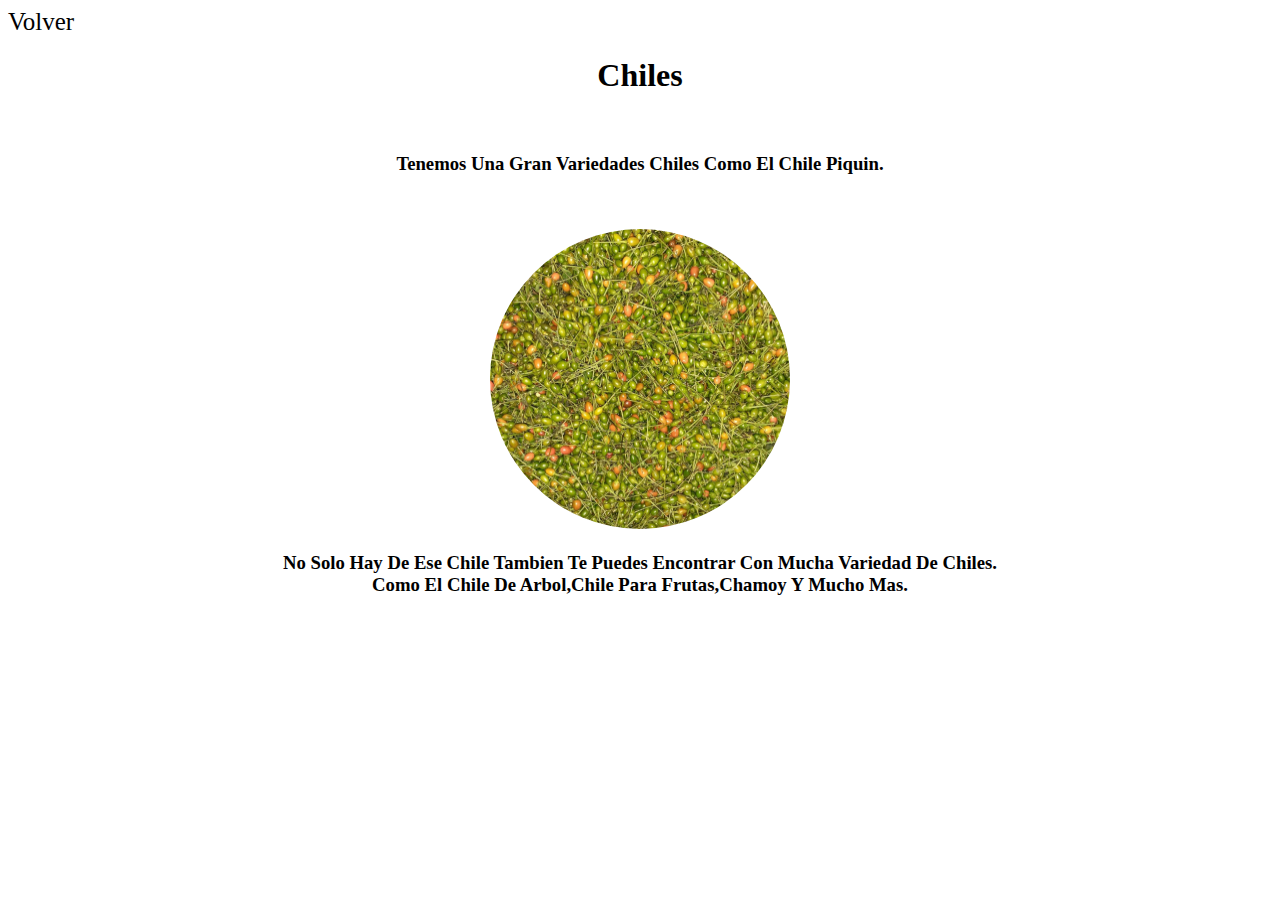
<file: chiles.html>
<!DOCTYPE html>
<html>
<head>
	<title>Chiles</title>
	  <link rel="shortcut icon" type="image/x-icon" href="titulo.ico">
</head>
<body>
	<link rel="stylesheet" type="text/css" href="estilo.css">
	<a href="index.html" id="Regresa">Volver</a>
	<center>
		<h1>Chiles</h1>
		<br>
		<h3>Tenemos Una Gran Variedades Chiles Como El Chile Piquin.</h3>
		<br>
		<br>
		<img src="chilito.jpg" id="p-p">
		<br>
		<h3>No Solo Hay De Ese Chile Tambien Te Puedes Encontrar Con Mucha Variedad De Chiles.<br>Como El Chile De Arbol,Chile Para Frutas,Chamoy Y Mucho Mas.</h3>
	</center>
	<style type="text/css">
		#p-p {
			height: 300px;
			width: 300px;
			border-radius: 100%;
		}
	</style>
	</body>
</html>
</file>
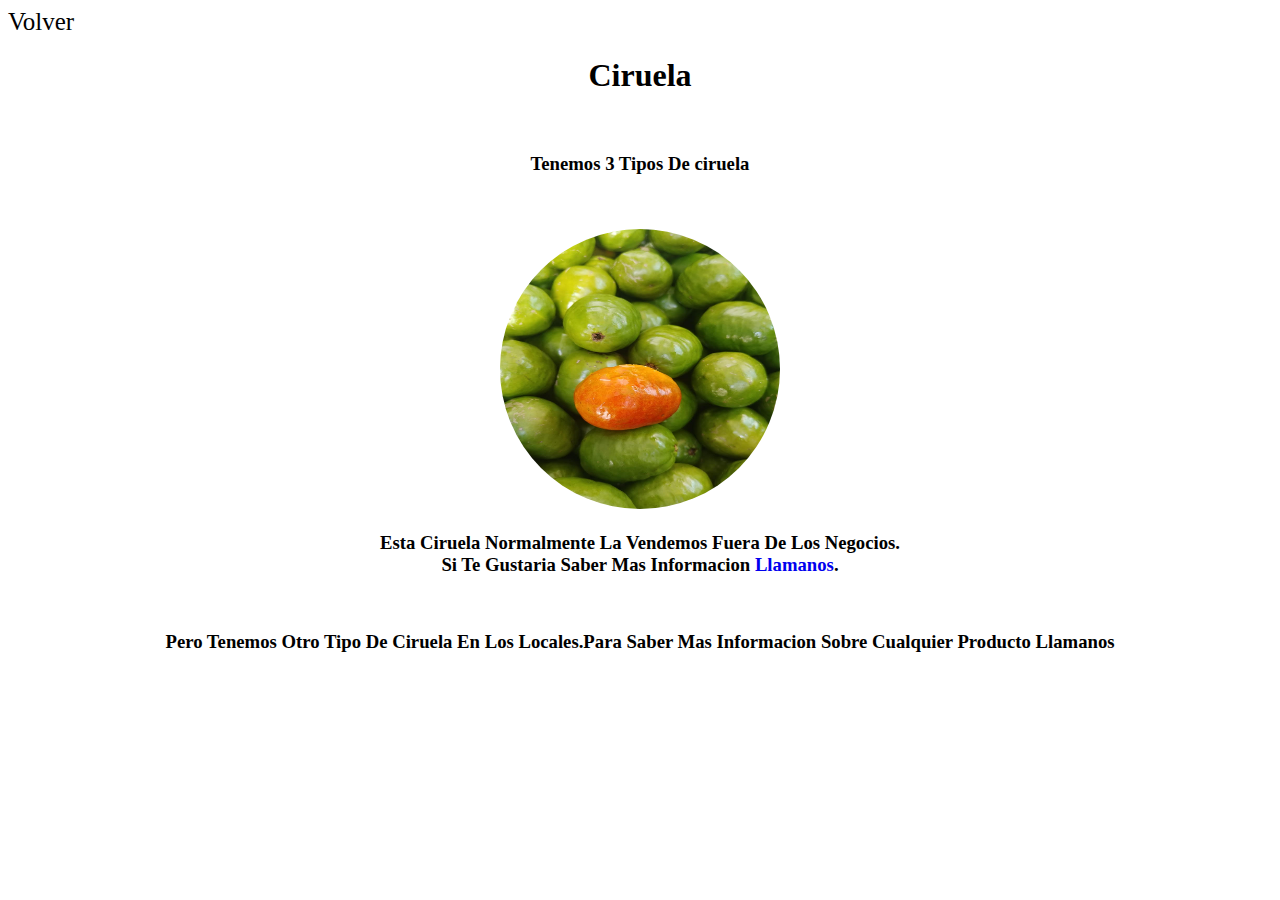
<file: ciruela.html>
<!DOCTYPE html>
<html>
<head>
	<title>Ciruela</title>
	 <link rel="shortcut icon" type="image/x-icon" href="titulo.ico">
</head>
<body>
	<a href="index.html" id="Regresa">Volver</a>
    <center>
    	<h1>Ciruela</h1>
    	<br>
    	<h3>Tenemos 3 Tipos De ciruela<br></h3>
    		<br>
    		<br>
    		<img src="ciri.jpg" id="ciri">
    		<br>
    		<h3>Esta Ciruela Normalmente La Vendemos Fuera De Los Negocios.<br>Si Te Gustaria Saber Mas Informacion <a href="tel:9402977481" id="u-u">Llamanos</a>.</h3>
    		<br> 
    		<h3>Pero Tenemos Otro Tipo De Ciruela En Los Locales.Para Saber Mas Informacion Sobre Cualquier Producto Llamanos</h3>
    </center>




	<link rel="stylesheet" type="text/css" href="estilo.css">
</body>
<style type="text/css">
	#ciri {
		border-radius: 100%;
		width: 280px;
		height: 280px;
	}
</style>
</html>
</file>
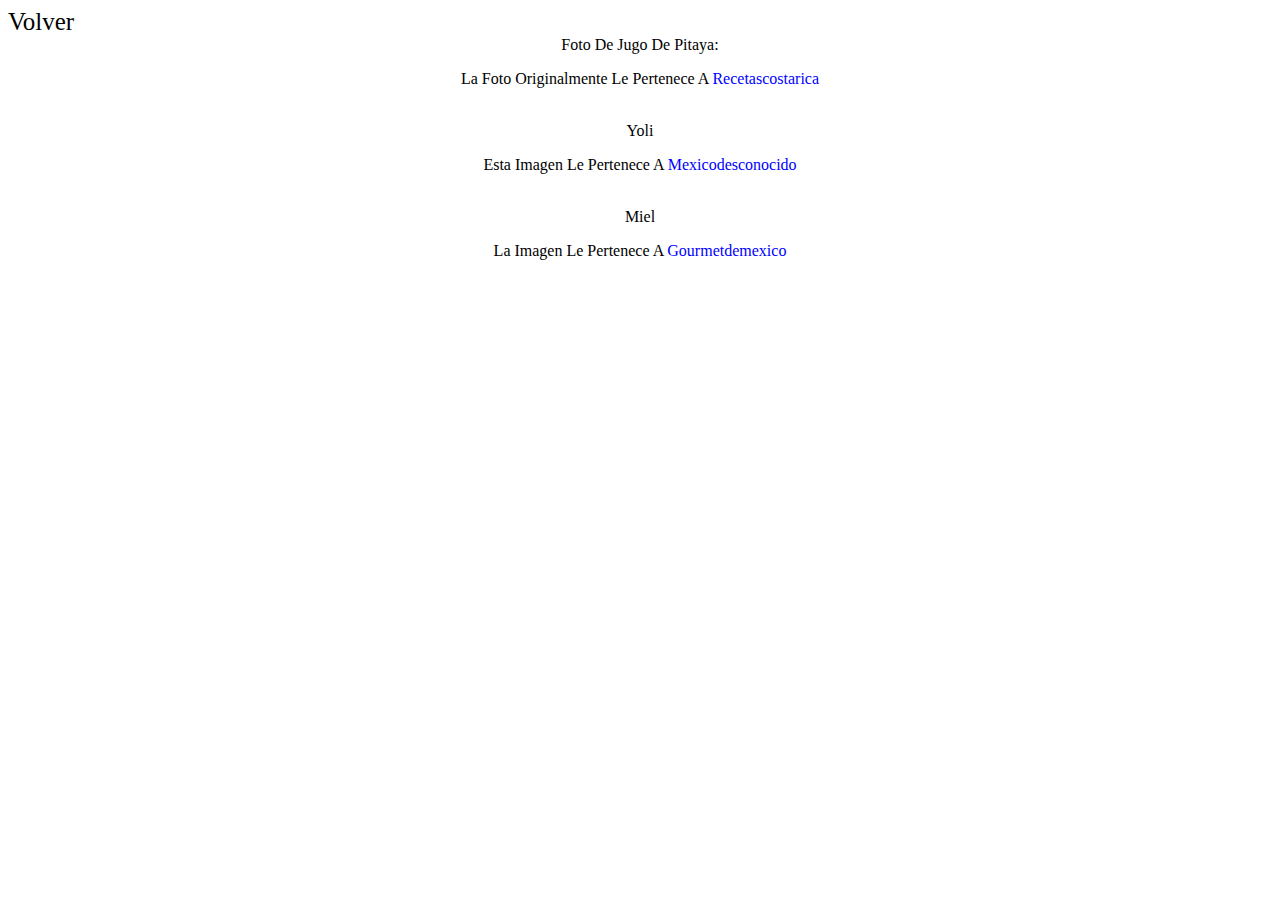
<file: derechos.html>
<!DOCTYPE html>
<html>
<head>
	<a href="pitaya.html"  id="T-T">Volver</a>
	<meta charset="utf-8">
	<title>⚖ Derechos De Autor</title>
</head>
<link rel="stylesheet" type="text/css" href="estilo.css">
<body>
     <center>
     	<li>Foto De Jugo De Pitaya:</li>
         <p>La Foto Originalmente Le Pertenece A<a href="https://www.recetascostarica.com/recetas/bebidas/jugo-de-pitahaya" id="ert" target="_blank"> Recetascostarica</a></p>
         <br>
         <li>Yoli</li>
         <p>Esta Imagen Le Pertenece A <a href="https://www.mexicodesconocido.com.mx/historia-del-refresco-yoli.html" target="_blank" id="ert">Mexicodesconocido</a></p>
         <br>
         <li>Miel</li>
         <p>La Imagen Le Pertenece A <a href="https://gourmetdemexico.com.mx/comida-y-cultura/expomiel-una-iniciativa-que-apoya-la-produccion-de-miel-en-mexico/" target="_blank" id="ert"> Gourmetdemexico</p>
     </center>
	</body>
</html>
</file>
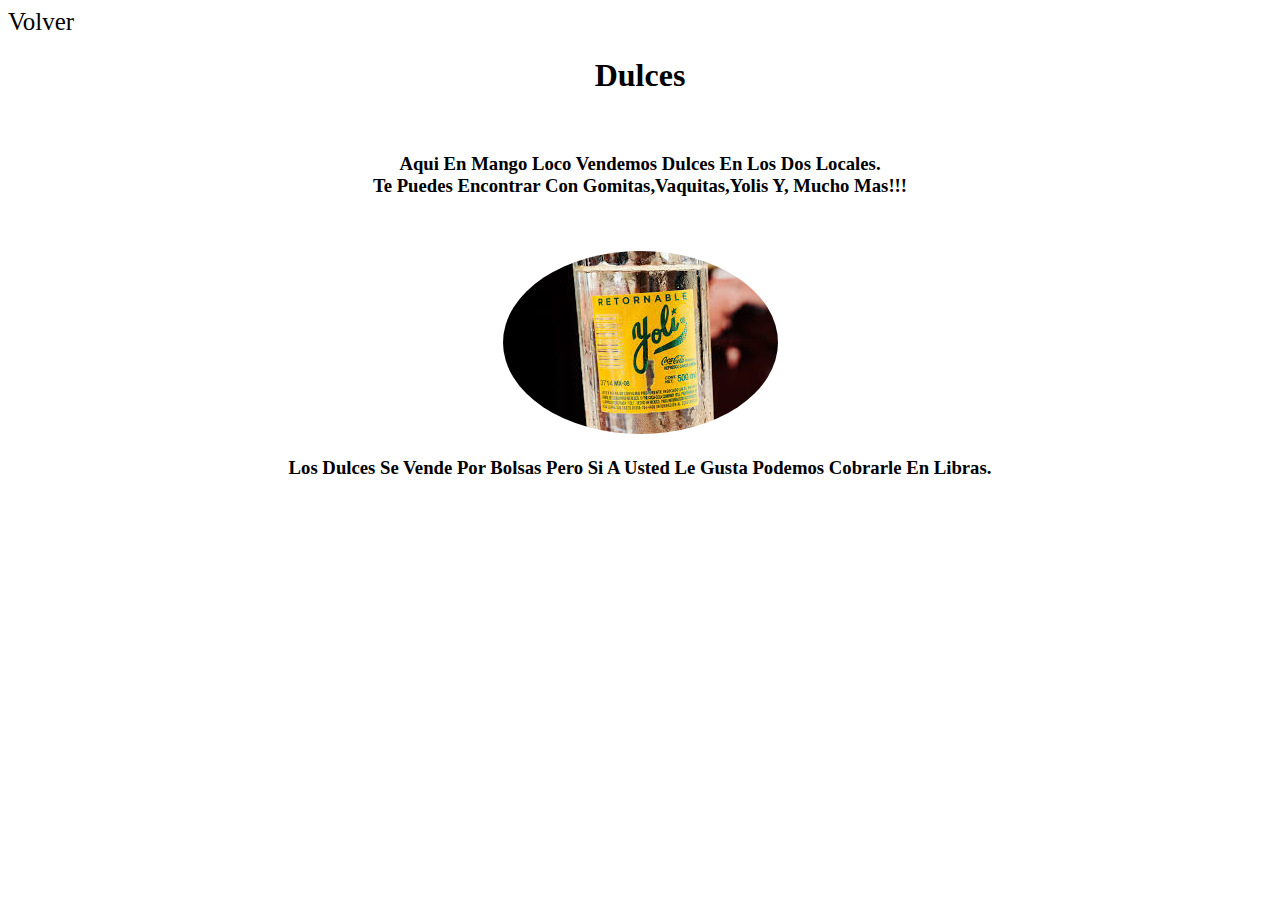
<file: dulces.html>
<!DOCTYPE html>
<html>
<head>
	<title>Dulces y Bebidas</title>
	 <link rel="shortcut icon" type="image/x-icon" href="titulo.ico">
	</head>
	<a href="index.html" id="Regresa">Volver</a>
	<body>

		<center><h1>Dulces</h1>
		<br><h3>Aqui En Mango Loco Vendemos Dulces En Los Dos Locales.<br>Te Puedes Encontrar Con Gomitas,Vaquitas,Yolis Y, Mucho Mas!!!</h3>
       <br>
       <br>
       <a href="derechos.html"><img src="yoli.jpg" style="border-radius: 100%;"></a>
       <br>
       <h3>Los Dulces Se Vende Por Bolsas Pero Si  A Usted Le Gusta Podemos Cobrarle En Libras.</h3>
   </center>


	</center>
	<link rel="stylesheet" type="text/css" href="estilo.css">
	</body>
</html>
</file>
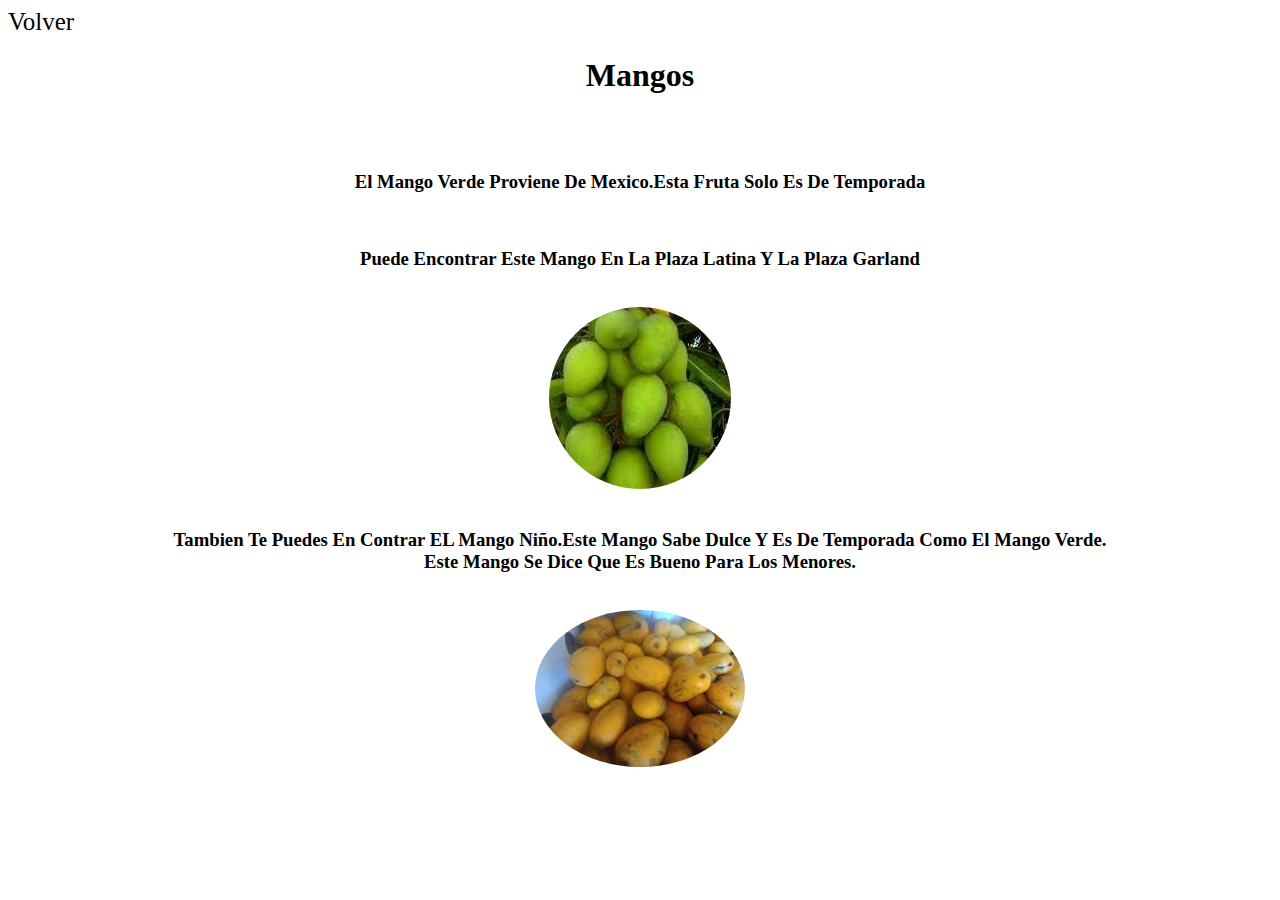
<file: mangov.html>
<!DOCTYPE html>
<html>
<head>
    <title>Mangos</title>
     <link rel="shortcut icon" type="image/x-icon" href="titulo.ico">
</head>
<link rel="stylesheet" type="text/css" href="estilo.css">
<body  onerror="alert('A Pasado Un Error')">
	<a href="index.html" id="-_-">Volver</a>
	<center><h1 id="mango-verde">Mangos</h1>
	<br>
	<br>

     <h3>El Mango Verde Proviene De Mexico.Esta Fruta Solo Es De Temporada</h3>
     <br>
     <h3>Puede Encontrar Este Mango En La Plaza Latina Y La Plaza Garland</h3>
     <br>
     <img src="mango.jpg" style="border-radius: 50%;">
     <br>
     <br>
     <h3>Tambien Te Puedes En Contrar EL Mango Niño.Este Mango Sabe Dulce Y Es De Temporada Como El Mango Verde.<br>Este Mango Se Dice Que Es Bueno Para Los Menores.</h3>
     <br>
     <img src="nino.jpg" style="border-radius: 100%; width: 210px;">
</center>
</body>

</html>
</file>
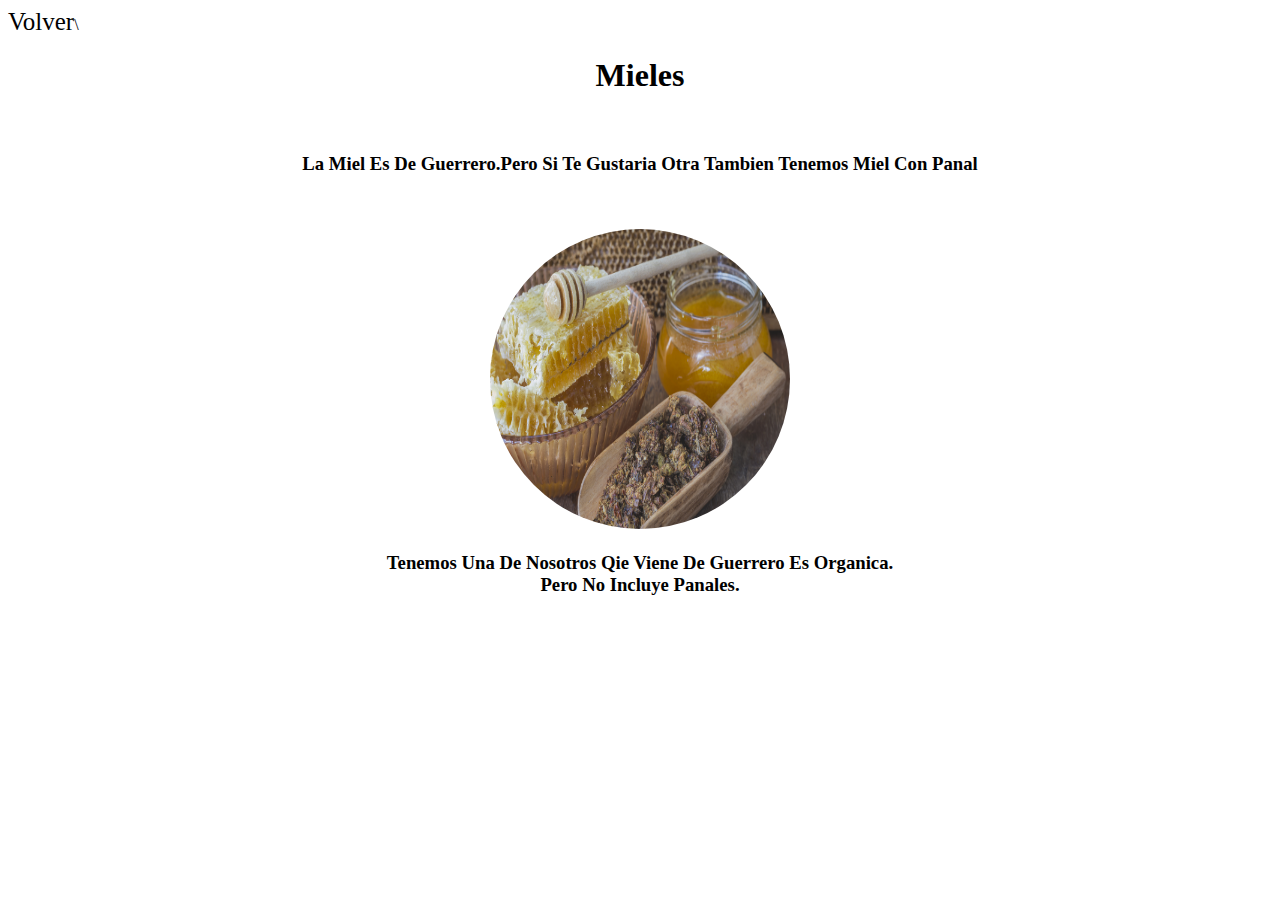
<file: Mieles.html>
<!DOCTYPE html>
<html>
<head>
	<title>Mieles</title>
	  <link rel="shortcut icon" type="image/x-icon" href="titulo.ico">
	</head>
	<body>
		<link rel="stylesheet" type="text/css" href="estilo.css">
		<a href="index.html" id="Regresa">Volver</a>\
		<center>
			<h1>Mieles</h1>
			<br>
		    <h3>La Miel Es De Guerrero.Pero Si Te Gustaria Otra Tambien Tenemos Miel Con Panal</h3>
		    <br>
		    <br>
		    <a href="derechos.html"><img src="panal.jpg" style="width: 300px; height: 300px; border-radius: 100%;"></a>
		    <br>
		    <h3>Tenemos Una De Nosotros Qie Viene De Guerrero Es Organica.<br>Pero No Incluye Panales.</h3>

		</center>
	</body>
</html>
</file>
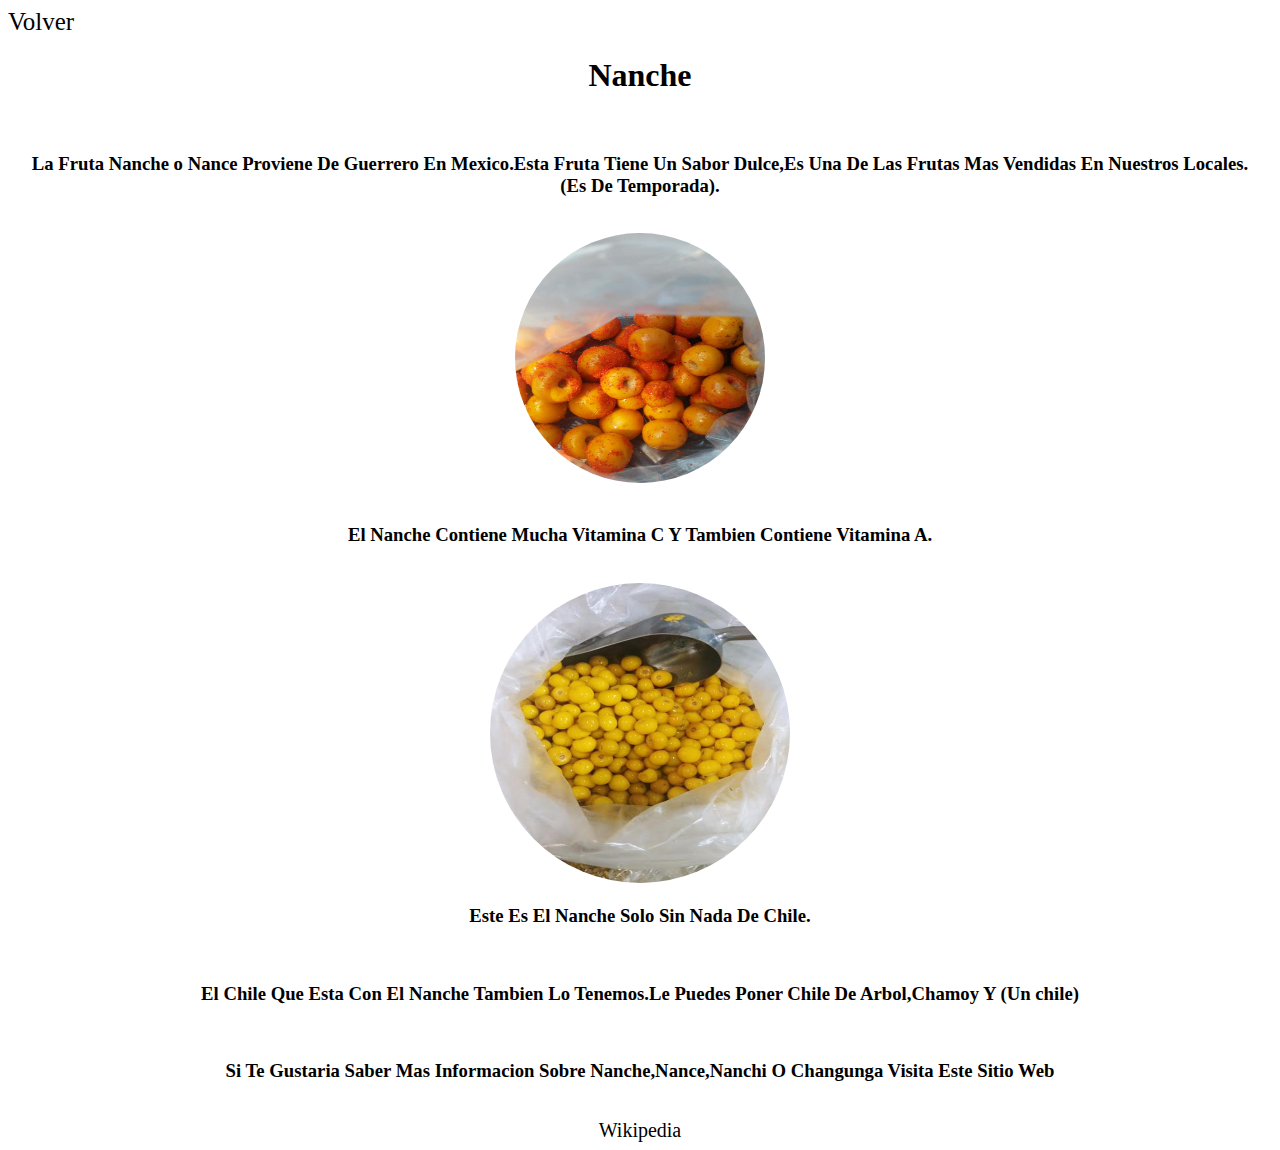
<file: nanche.html>
<!DOCTYPE html>
<html>
<head>
	<link rel="shortcut icon" type="image/x-icon" href="titulo.ico">

	
	<title>Nanche</title>
	
</head>
<body>
	<meta charset="utf-8">
	<a href="index.html" id="k-k">Volver</a>
	<link rel="stylesheet" type="text/css" href="estilo.css">
	
	<center><h1>Nanche</h1>
		<br>
		<h3>La Fruta Nanche o Nance Proviene De Guerrero En Mexico.Esta Fruta Tiene Un Sabor Dulce,Es Una De Las Frutas Mas Vendidas En Nuestros Locales.<br>(Es De Temporada).</h3>
		<br>
		<img src="nance.jpg"  style="border-radius: 50%; height: 250px; width: 250px;">
        <br><br>
        <h3>El Nanche Contiene Mucha Vitamina C Y Tambien Contiene Vitamina A.</h3>
        <br>
        <img src="nanchesin.jpg" id="nanchesin">
        <br>
        <h3>Este Es El Nanche Solo Sin Nada De Chile.</h3>
        <br>
        <h3>El Chile Que Esta Con El Nanche Tambien Lo Tenemos.Le Puedes Poner Chile De Arbol,Chamoy Y (Un chile)</h3>
        <br>
        <h3>Si Te Gustaria Saber Mas Informacion Sobre Nanche,Nance,Nanchi O Changunga Visita Este Sitio Web</h3>
        <br>
        <li><a href="https://es.wikipedia.org/wiki/Byrsonima_crassifolia" id="w-w">Wikipedia</a></li>

	</center>
</body>
</html>
</file>
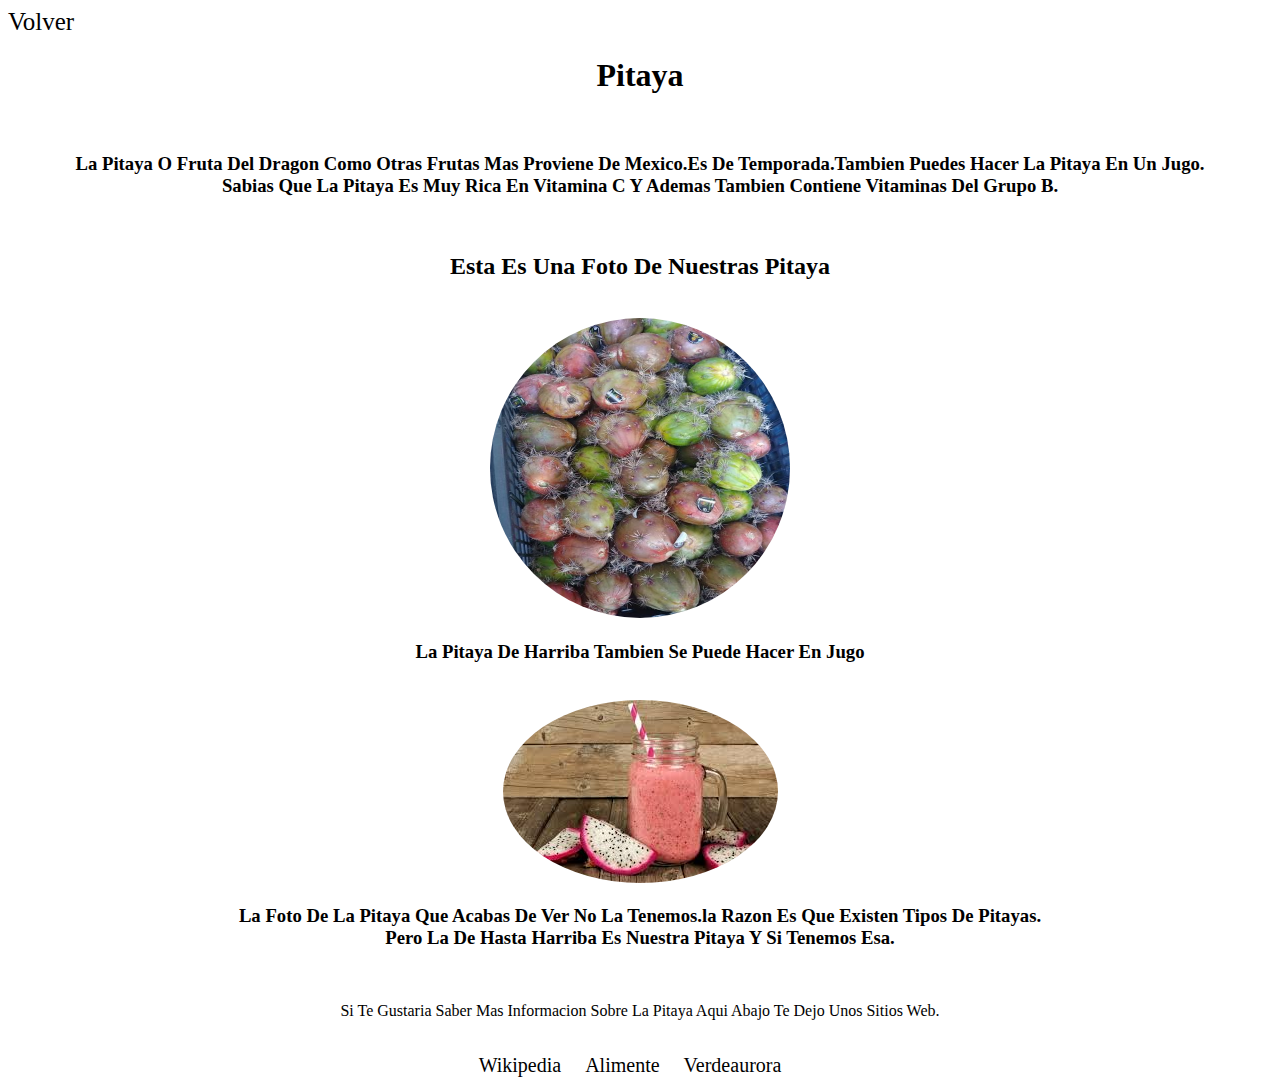
<file: pitaya.html>
<!DOCTYPE html>
<html>
<head>
	<meta charset="utf-8">
	<title>Pitaya</title>
	   <link rel="shortcut icon" type="image/x-icon" href="titulo.ico">
</head>
<body onerror="alert('A Pasado Un Error')">
	<link rel="stylesheet" type="text/css" href="estilo.css">
	<a href="index.html" id="Regresa">Volver</a>
	<center>
		<h1>Pitaya</h1>
<br>
		<h3>La Pitaya O Fruta Del Dragon Como Otras Frutas Mas Proviene De Mexico.Es De Temporada.Tambien Puedes Hacer La Pitaya En Un Jugo.<br>Sabias Que La Pitaya Es Muy Rica En Vitamina C Y Ademas Tambien Contiene Vitaminas Del Grupo B.</h3>
			<br>
			<h2>Esta Es Una Foto De Nuestras Pitaya</h2>
			<br>
			<img src="pitaya.jpg" alt="Pitahaya" style="border-radius: 50%; height: 300px; width: 300px;">
			<br>
			<h3>La Pitaya De Harriba Tambien Se Puede Hacer En Jugo</h3>
			<br>
		<a href="derechos.html"><img src="jugo.jpg" style="border-radius: 50%;" ></a>
		<br>
		<h3>La Foto De La Pitaya Que Acabas De Ver No La Tenemos.la Razon Es Que Existen Tipos De Pitayas.<br>Pero La De Hasta Harriba Es Nuestra Pitaya Y Si Tenemos Esa.</h3>
		<br>
		<p>Si Te Gustaria Saber Mas Informacion Sobre La Pitaya Aqui Abajo Te Dejo Unos Sitios Web.</p>
		<br>
		<div class="sitios-web">
		<li><a href="https://es.wikipedia.org/wiki/Pitahaya" target="_blank">Wikipedia</a></li>
		<li><a href="https://www.alimente.elconfidencial.com/consumo/2018-10-23/propiedades-beneficios-pitahaya_1624583/" target="_blank">Alimente</a></li>
		<li><a href="https://verdeaurora.com/pitahaya-curiosidades-flores/" target="_blank">Verdeaurora</a></li>
	</div>
</body>
</html>
</file>
<file: estilo.css>
.frutas img{
	border-radius: 100px;
	height: 180px;
	width: 180px;
	display: inline-block;
	margin-right: 35px;
	border: 2px solid white;
}

.frutas li{
	display: inline-block;
}



.final {
	height: 200px;
	width: 100%;
	border: 2px solid black;
	margin-top: 180px;
	text-align: center;
}


.numeros li h3{
  display: inline-block;
}

#oscuro:hover {
  cursor: pointer;
}


body 	{
    font-family: Comic Sans MS;
	outline: none;
}

#Search {
	border-radius: 50px;
	outline: none;
	width: 500px;
	border: 2px solid blue;
}

.busca a{
	text-decoration: none;
	font-size: 20px;
	color: black;
}

.busca ul li{
	list-style: none;
}

#mapa1 {
	border: 2px solid black;
}

#mapa2 {
	border: 2px solid black
}

#p{
   text-decoration: none;
   color: black;
}

#w{
   text-decoration: none;
   color: black;
}

#p:hover {
	text-decoration: underline;
}

#w:hover {
	text-decoration: underline;
}

#Search {
	height: 28px;
	width: 200px;
	font-size: 24px;
}

#final li{
   list-style: none;
   display: inline-block;
}

#-_- {
	text-decoration: none;
	color: black;
	font-size: 25px;
}

#-_-:hover {
	text-decoration: underline;
}

#frutitas li{
	display: block;
	width: 50%;
	border: 1px solid black;
	margin-top: 5px;
}


.titulo-sitioweb img{
     height: 15px;
     width: 15px;
}
#frutitas li:hover {
	border: 2px solid blue;
}

#ert {
	text-decoration: none;
	color: blue;
}

#T-T {
	color: black;
	text-decoration: none;
	font-size: 25px;
}

#T-T:hover {
    text-decoration: underline;
}

#ert:hover {
text-decoration: underline;
}

#logo {
	border-radius: 100%;
	border: 2px solid white;
	height: 150px;

}

#Regresa {
	color: black;
	text-decoration: none;
	font-size: 25px;
}

#Regresa:hover {
	text-decoration: underline;
}

.sitios-web a{
	color: black;
	text-decoration: none;
	font-size: 20px;
	margin-right: 20px;
}

#k-k {
	color: black;
	text-decoration: none;
	font-size: 25px;
}

#k-k:hover {
	text-decoration: underline;
}
.sitios-web a:hover {
	text-decoration: underline;
}

.sitios-web li {
	display: inline-block;
}

#w-w {
	color: black;
	font-size: 20px;
	text-decoration: none;
}


#w-w:hover {
	text-decoration: underline;
}

#nanchesin {
   height: 300px;
   width: 300px;
   border-radius: 100%;
}

#u-u {
	text-decoration: none;
}

#u-u:hover {
	text-decoration: underline;
}
</file>
